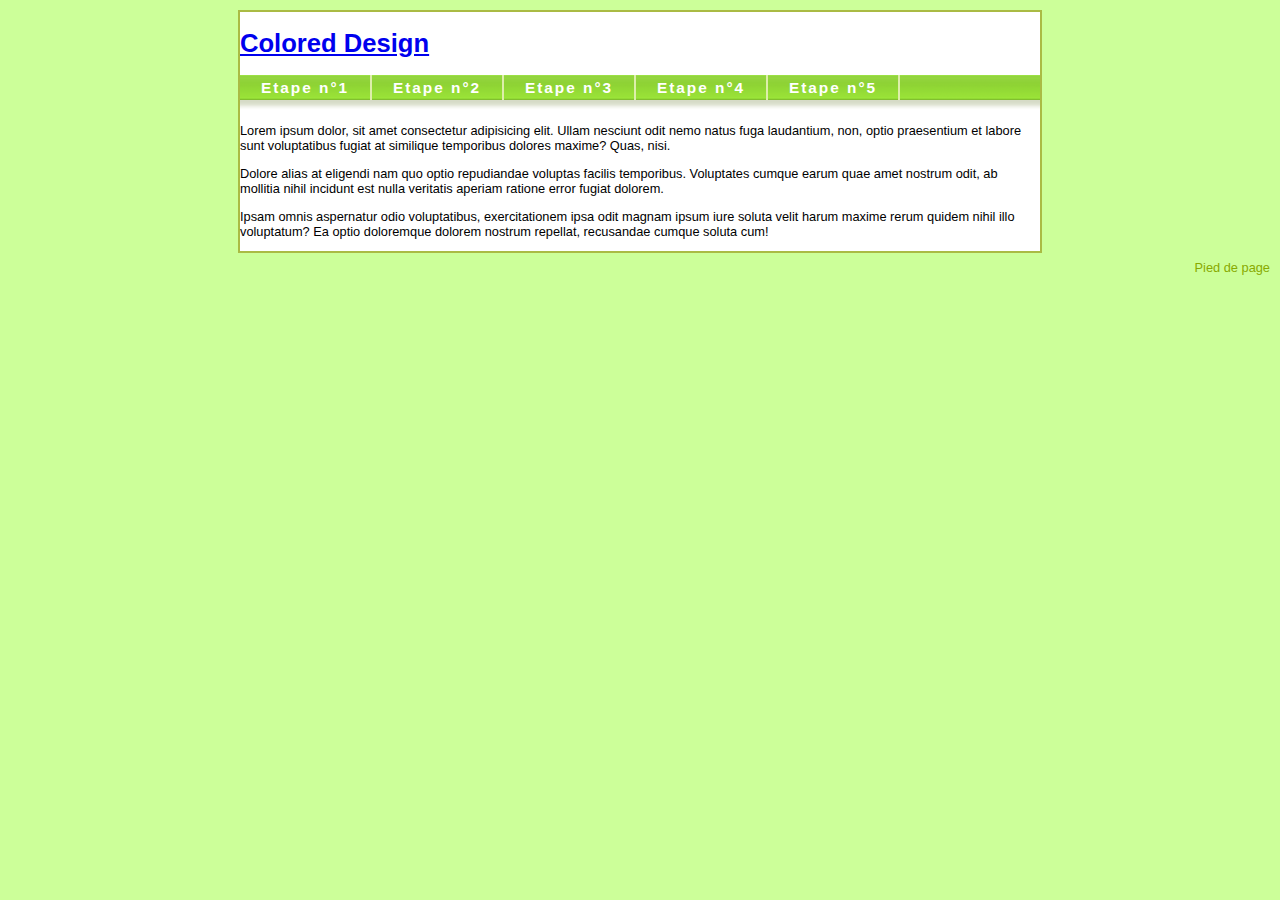
<file: etape1.html>
<!DOCTYPE html>
<html lang="fr">
<head>
    <meta charset="UTF-8">
    <meta name="viewport" content="width=device-width, initial-scale=1.0">
    <title>Colored Design</title>
    <link rel="stylesheet" href="css/style.css">
    
</head>
<body>
    <!-- Le contenu principal >>> souvent nomé id="main" ou id="conteneur" ou id="container" ou id="wrapper" -->
    <div id="conteneur">
        <h1><a href="#" title="Accueil-Color Design"><span>Colored Design</span></a></h1>
        <!-- ici la navigation  -->
        <nav>
            <ul id="menu">
                <li><a href="#">Etape n°1</a></li>
                <li><a href="#">Etape n°2</a></li>
                <li><a href="#">Etape n°3</a></li>
                <li><a href="#">Etape n°4</a></li>
                <li><a href="#">Etape n°5</a></li>
                
            </ul>
        </nav>
        <!-- une seconde div pour le contenu après l'entête de la page  -->
        <P>Lorem ipsum dolor, sit amet consectetur adipisicing elit. Ullam nesciunt odit nemo natus fuga laudantium, non, optio praesentium et labore sunt voluptatibus fugiat at similique temporibus dolores maxime? Quas, nisi.</P>
        
        <P>Dolore alias at eligendi nam quo optio repudiandae voluptas facilis temporibus. Voluptates cumque earum quae amet nostrum odit, ab mollitia nihil incidunt est nulla veritatis aperiam ratione error fugiat dolorem.</P>
        
        <P>Ipsam omnis aspernatur odio voluptatibus, exercitationem ipsa odit magnam ipsum iure soluta velit harum maxime rerum quidem nihil illo voluptatum? Ea optio doloremque dolorem nostrum repellat, recusandae cumque soluta cum!</P>
        <!-- fermeture de main  -->
    </div>
    <!-- Ici le pied de page avec une id"footer" que l'on trouve encore parfois en lien et place de la balise footer HTML 5  -->
    <p id="footer">Pied de page</p>
    
</body>
</html>
</file>
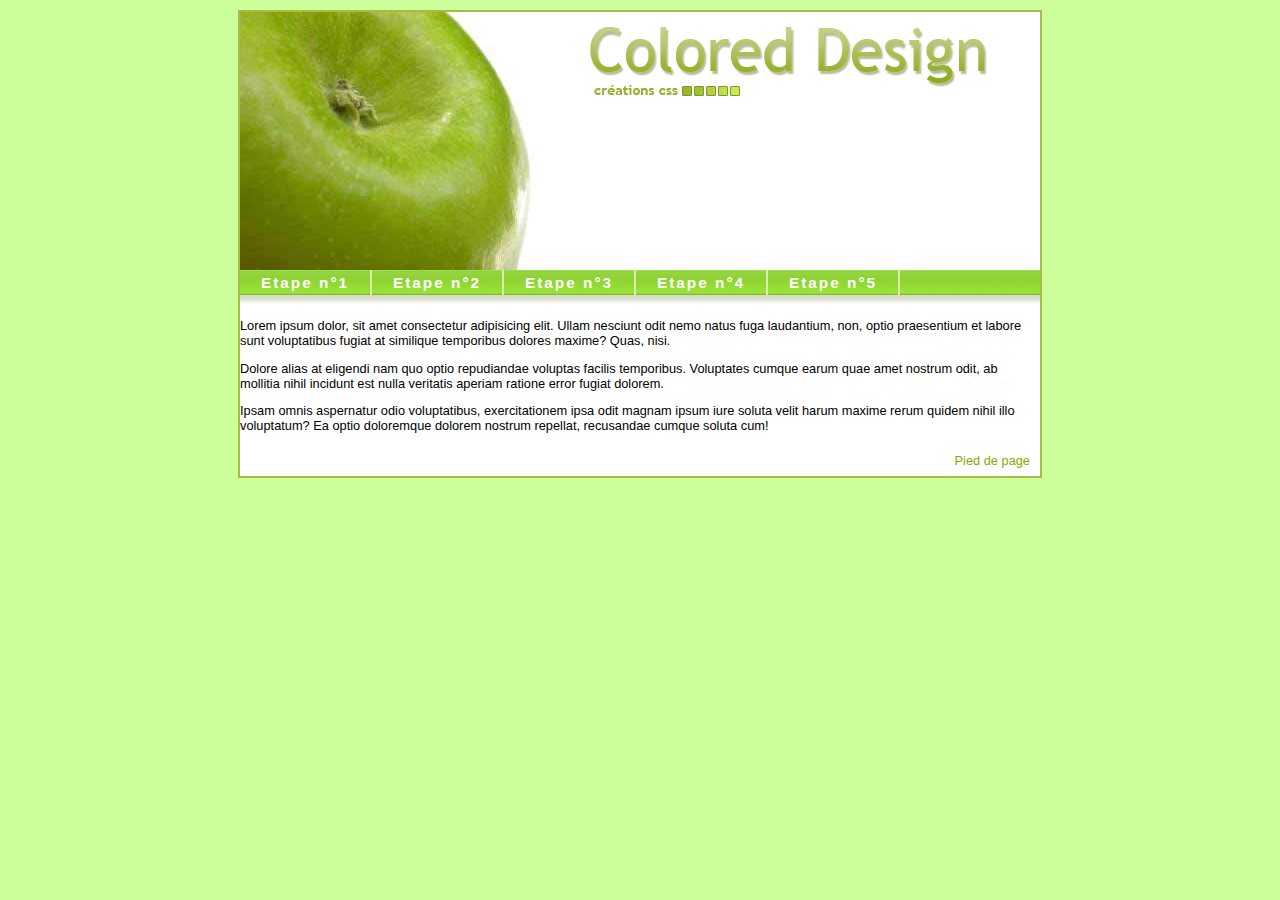
<file: etape2.html>
<!DOCTYPE html>
<html lang="fr">
<head>
    <meta charset="UTF-8">
    <meta name="viewport" content="width=device-width, initial-scale=1.0">
    <title>Colored Design</title>
    <link rel="stylesheet" href="css/style.css">
    <style>
        body {
            /* text align sert à centrer le TEXTE  */
            text-align: center;
             /* border: 10px solid  orange;   */
             /* margin: 50px;   */
             /* margin: 10px 0 10px;   */
            margin: 10px 0;  
            /* Margine: haut droite bas gauche  */
        }
        #conteneur {
            margin: 0 auto;
            width: 800px;
            background-color: orchid;
            text-align: left;
        }
        #header {
            height: 250px;
        }
    </style>
    
</head>
<body>
    <!-- Le contenu principal >>> souvent nomé id="main" ou id="conteneur" ou id="container" ou id="wrapper" -->
    <div id="conteneur">
        <h1 id="header"><a href="#" title="Accueil-Color Design"><span>Colored Design</span></a></h1>
        <!-- ici la navigation  -->
        <nav>
            <ul id="menu">
                <li><a href="#">Etape n°1</a></li>
                <li><a href="#">Etape n°2</a></li>
                <li><a href="#">Etape n°3</a></li>
                <li><a href="#">Etape n°4</a></li>
                <li><a href="#">Etape n°5</a></li>
                
            </ul>
        </nav>
        <!-- une seconde div pour le contenu après l'entête de la page  -->
        <P>Lorem ipsum dolor, sit amet consectetur adipisicing elit. Ullam nesciunt odit nemo natus fuga laudantium, non, optio praesentium et labore sunt voluptatibus fugiat at similique temporibus dolores maxime? Quas, nisi.</P>
        
        <P>Dolore alias at eligendi nam quo optio repudiandae voluptas facilis temporibus. Voluptates cumque earum quae amet nostrum odit, ab mollitia nihil incidunt est nulla veritatis aperiam ratione error fugiat dolorem.</P>
        
        <P>Ipsam omnis aspernatur odio voluptatibus, exercitationem ipsa odit magnam ipsum iure soluta velit harum maxime rerum quidem nihil illo voluptatum? Ea optio doloremque dolorem nostrum repellat, recusandae cumque soluta cum!</P>
        <!-- fermeture de main  -->
    
    <!-- Ici le pied de page avec une id"footer" que l'on trouve encore parfois en lien et place de la balise footer HTML 5  -->
    <p id="footer">Pied de page</p>
    </div> <!-- fermeture de conteneur  -->
</body>
</html>
</file>
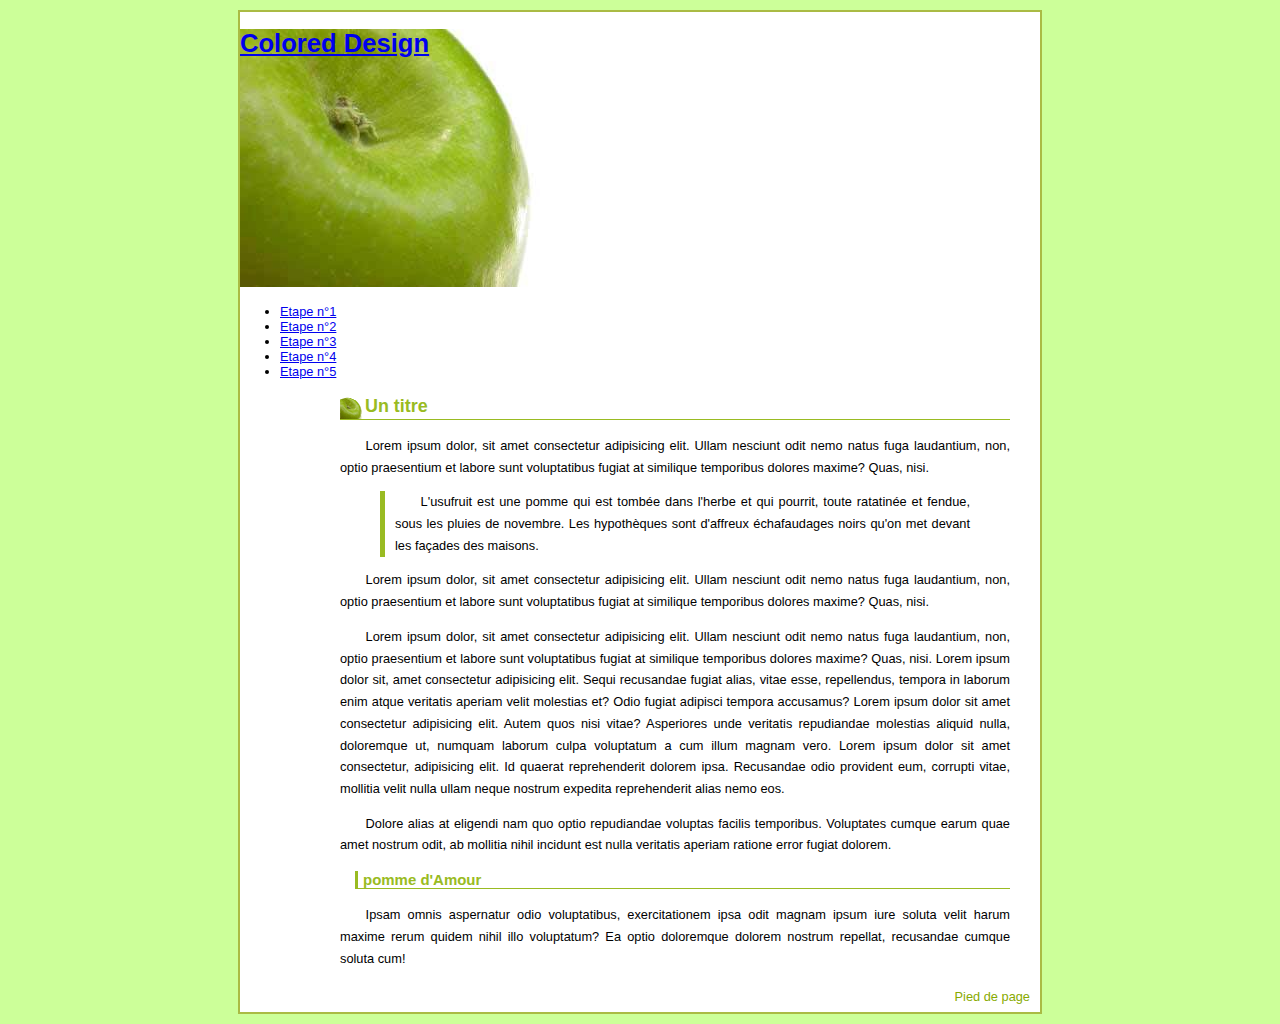
<file: etape3.html>
<!DOCTYPE html>
<html lang="fr">
<head>
    <meta charset="UTF-8">
    <meta name="viewport" content="width=device-width, initial-scale=1.0">
    <title>Colored Design</title>
    <!-- <link rel="stylesheet" href="css/style.css"> -->
    <style>
        body {
            
            text-align: center;
            /* typo taille en.em et famille, propriété raccourcie  */
            font: 0.8em"Trebuchet MS", Helvetica, sans-serif;
            background-color: #cf9;
             /* border: 10px solid  orange;  */
            /* margin: 50px;  */
            /* margin: 10px 0 10px;  */
            margin: 10px 0;  
            /* Margine: haut droite bas gauche  */
        }
        /* L'id conteneur ici est affecté à une div de la page. La notation div#conteneur ou #conteneur est identique */
        div#conteneur {
            margin: 0 auto;
            width: 800px;
            /* background-color: orchid;  */
            text-align: left;
            border: 2px solid #ab4;
            /* en hexadécimal il existe 16 millions de couleurs  */
            background-color: #fff;
        }
        h1#header {
            height: 258px;
            /* une image en arrière plan dans le css  */
            /* background-image: url(img/apple.jpg);
            background-repeat: no-repeat;
            background-position-X: left;
            background-position-y:top; */
            background: url(img/apple.jpg) no-repeat left top;
        }
        div#contenu {
            padding: 0 30px 0 100px;
        }
        div#contenu h2 {
            padding-left: 25px;
            background: url(img/little_apple.gif) no-repeat left bottom;
            color: #9b2;
            border-bottom: 1px solid #9b2;
            line-height: 25px;
            font-size: 1.4em;
        }
        div#contenu h3 {
            margin-left: 15px;
            padding-left: 5px;
            border-bottom: 1px solid #9b2;
            border-left: 3px solid #9b2;
            color: #9b2;
        }
        div#contenu p {
            text-align: justify;
            text-indent: 2em;
            line-height: 1.7em;
        }
        div#contenu blockquote {
            border-left: 5px solid #9b2;
            padding-left: 10px;
        }
        p#footer {
            margin: 0;
            padding-right: 10px;
            line-height: 30px;
            text-align: right;
            color: #8a0;
        }
            
    </style>
    
</head>
<body>
    <!-- Le contenu principal >>> souvent nomé id="main" ou id="conteneur" ou id="container" ou id="wrapper" -->
    <div id="conteneur">
        <h1 id="header"><a href="#" title="Accueil-Color Design"><span>Colored Design</span></a></h1>
        <!-- ici la navigation  -->
        <nav>
            <ul id="menu">
                <li><a href="#">Etape n°1</a></li>
                <li><a href="#">Etape n°2</a></li>
                <li><a href="#">Etape n°3</a></li>
                <li><a href="#">Etape n°4</a></li>
                <li><a href="#">Etape n°5</a></li>
                
            </ul>
        </nav>
        <div id="contenu">
        <h2>Un titre</h2>
        <!-- une seconde div pour le contenu après l'entête de la page  -->
        <p>Lorem ipsum dolor, sit amet consectetur adipisicing elit. Ullam nesciunt odit nemo natus fuga laudantium, non, optio praesentium et labore sunt voluptatibus fugiat at similique temporibus dolores maxime? Quas, nisi.</p>
        <blockquote>
           <p>L'usufruit est une pomme qui est tombée dans l'herbe et qui pourrit, toute ratatinée et fendue, sous les pluies de novembre. Les hypothèques sont d'affreux échafaudages noirs qu'on met devant les façades des maisons. </p> 
            
        </blockquote>
        <p>Lorem ipsum dolor, sit amet consectetur adipisicing elit. Ullam nesciunt odit nemo natus fuga laudantium, non, optio praesentium et labore sunt voluptatibus fugiat at similique temporibus dolores maxime? Quas, nisi.</p>
        <p>Lorem ipsum dolor, sit amet consectetur adipisicing elit. Ullam nesciunt odit nemo natus fuga laudantium, non, optio praesentium et labore sunt voluptatibus fugiat at similique temporibus dolores maxime? Quas, nisi. Lorem ipsum dolor sit, amet consectetur adipisicing elit. Sequi recusandae fugiat alias, vitae esse, repellendus, tempora in laborum enim atque veritatis aperiam velit molestias et? Odio fugiat adipisci tempora accusamus? Lorem ipsum dolor sit amet consectetur adipisicing elit. Autem quos nisi vitae? Asperiores unde veritatis repudiandae molestias aliquid nulla, doloremque ut, numquam laborum culpa voluptatum a cum illum magnam vero. Lorem ipsum dolor sit amet consectetur, adipisicing elit. Id quaerat reprehenderit dolorem ipsa. Recusandae odio provident eum, corrupti vitae, mollitia velit nulla ullam neque nostrum expedita reprehenderit alias nemo eos.</p>
        
        <p>Dolore alias at eligendi nam quo optio repudiandae voluptas facilis temporibus. Voluptates cumque earum quae amet nostrum odit, ab mollitia nihil incidunt est nulla veritatis aperiam ratione error fugiat dolorem.</p>
        <h3>pomme d'Amour</h3>
        
        <p>Ipsam omnis aspernatur odio voluptatibus, exercitationem ipsa odit magnam ipsum iure soluta velit harum maxime rerum quidem nihil illo voluptatum? Ea optio doloremque dolorem nostrum repellat, recusandae cumque soluta cum!</p>
        <!-- fermeture de main  -->
        </div>
    
    <!-- Ici le pied de page avec une id"footer" que l'on trouve encore parfois en lien et place de la balise footer HTML 5  -->
    <p id="footer">Pied de page</p>
    </div> <!-- fermeture de conteneur  -->
</body>
</html>
</file>
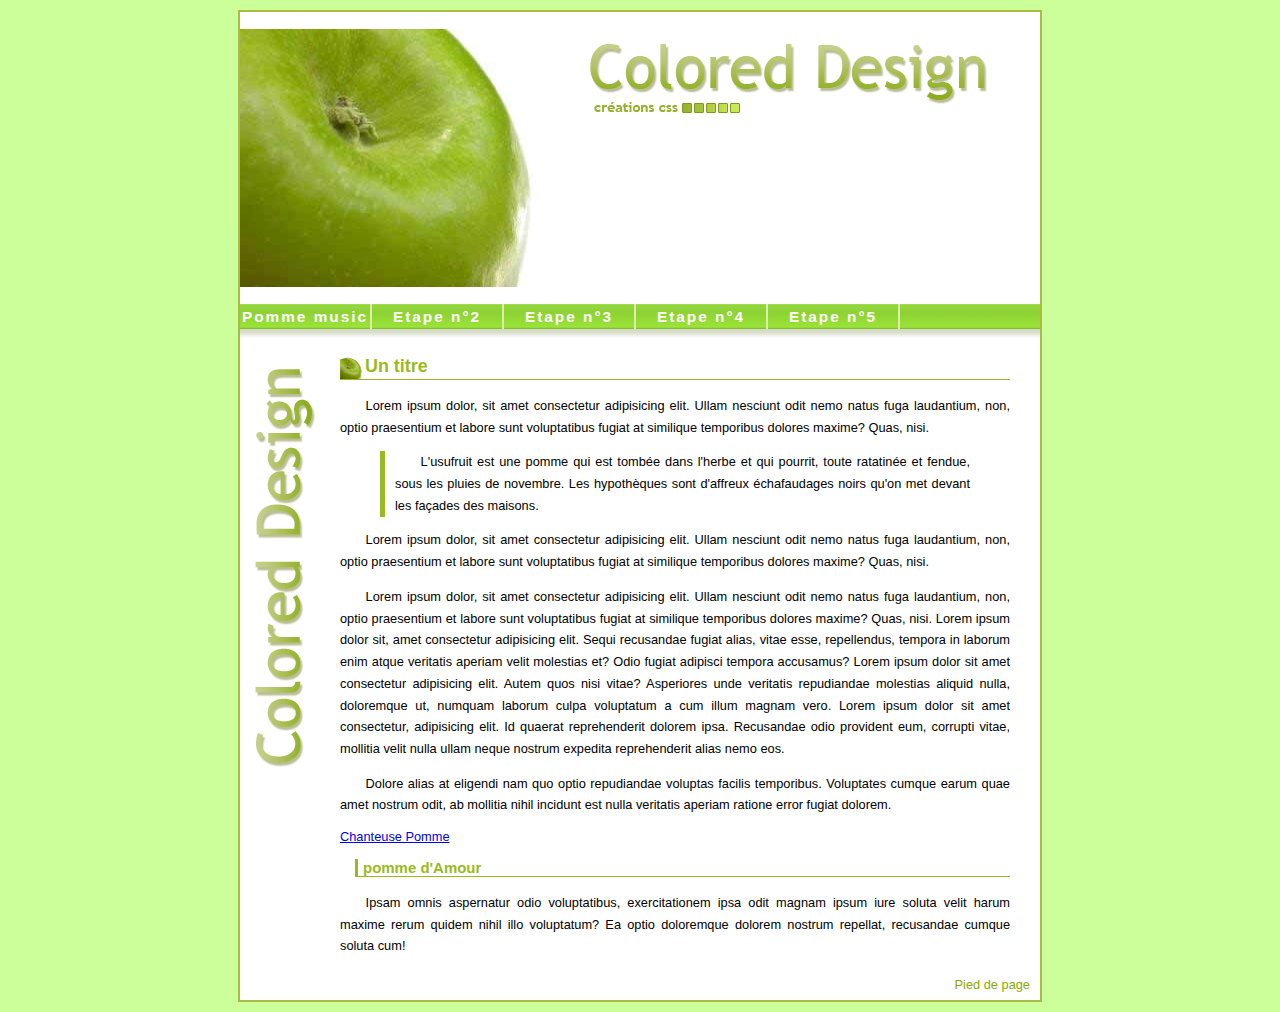
<file: etape4.html>
<!DOCTYPE html>
<html lang="fr">
<head>
    <meta charset="UTF-8">
    <meta name="viewport" content="width=device-width, initial-scale=1.0">
    <title>Colored Design</title>
    <!-- <link rel="stylesheet" href="css/style.css"> -->
    <style>
        body {
            
            text-align: center;
            /* typo taille en.em et famille, propriété raccourcie  */
            font: 0.8em"Trebuchet MS", Helvetica, sans-serif;
            background-color: #cf9;
            /* border: 10px solid  orange;  */
            /* margin: 50px;  */
            /* margin: 10px 0 10px;  */
            margin: 10px 0;  
            /* Margine: haut droite bas gauche  */
        }
        /* L'id conteneur ici est affecté à une div de la page. La notation div#conteneur ou #conteneur est identique */
        div#conteneur {
            margin: 0 auto;
            width: 800px;
            /* background-color: orchid;  */
            text-align: left;
            border: 2px solid #ab4;
            /* en hexadécimal il existe 16 millions de couleurs  */
            /* il existe aussi des couleurs RGBA Red Green Blue Alpha joue sur l'oppacité "trensparence" de la couleur */
             background-color: #fff;  
           
            background-color: rgba(red, green, blue, alpha);
        }
        h1#header {
            height: 258px;
            /* une image en arrière plan dans le css  */
            /* background-image: url(img/apple.jpg);
            background-repeat: no-repeat;
            background-position-X: left;
            background-position-y:top; */
            background: url(img/apple.jpg) no-repeat left top;
        }
        h1#header a {
            display: block;
            width: 400px;
            height: 70px;
            background: url(img/title.gif) no-repeat;
            /* La position de l'élément a est relative à son parent  */
            position: relative;
            left: 350px;
            top: 15px;
            /* indentation négative du texte afin de le masquer pour les visiteurs et de le laisser dans le code pour les robots ou moteurs de recherche qui indexent le site ; action de référencement naturel  */
            text-indent: -5000px;
        }
        ul#menu {
            list-style-type: none;
            margin: 0;
            padding: 0;
            /* l'image de fond est répétée horizontalement  */
            background: url(img/bg_menu.gif) repeat-x 0 -25px;
            height: 35px;
        }
        ul#menu li{
            float: left;
            text-align: center;
            
        }
        ul#menu li a {
            /* l'élément, la boite et la typo  */
            width: 130px;
            line-height: 25px;
            font-size: 1.2em;
            /* epaisseur de typo bold= gras  */
            font-weight: bold;
            /* espacement entre les lettres  */
            letter-spacing: 2px;
            color: #fff;
            display: block;
            border-right: 2px solid #dea;
            text-decoration: none;
        }
        div#contenu {
            padding: 0 30px 0 100px;
        }
        ul#menu li a:hover {
            background: url(img/bg_menu.gif)repeat-x 0 0;
        }
        div#contenu {
            padding: 0 30px 0 100px;
            /* on crée un espace à gauche et un espace en haut */
            background: url(img/bg_page.gif) no-repeat 15px 15px;
        }

        div#contenu h2 {
            padding-left: 25px;
            background: url(img/little_apple.gif) no-repeat left bottom;
            color: #9b2;
            border-bottom: 1px solid #9b2;
            line-height: 25px;
            font-size: 1.4em;
        }
        div#contenu h3 {
            margin-left: 15px;
            padding-left: 5px;
            border-bottom: 1px solid #9b2;
            border-left: 3px solid #9b2;
            color: #9b2;
        }
        div#contenu p {
            text-align: justify;
            text-indent: 2em;
            line-height: 1.7em;
        }
        div#contenu blockquote {
            border-left: 5px solid #9b2;
            padding-left: 10px;
        }
        p#footer {
            margin: 0;
            padding-right: 10px;
            line-height: 30px;
            text-align: right;
            color: #8a0;
        }
            
    </style>
    
</head>
<body>
    <!-- Le contenu principal >>> souvent nomé id="main" ou id="conteneur" ou id="container" ou id="wrapper" -->
    <div id="conteneur">
        <h1 id="header"><a href="#" title="Accueil-Color Design"><span>Colored Design</span></a></h1>
        <!-- ici la navigation  -->
        <nav>
            <ul id="menu">
                <li><a href="http://pommemusic.fr/" target="_blank">Pomme music</a></li>
                <li><a href="#">Etape n°2</a></li>
                <li><a href="#">Etape n°3</a></li>
                <li><a href="#">Etape n°4</a></li>
                <li><a href="#">Etape n°5</a></li>
                
            </ul>
        </nav>
        <div id="contenu">
        <h2>Un titre</h2>
        <!-- une seconde div pour le contenu après l'entête de la page  -->
        <p>Lorem ipsum dolor, sit amet consectetur adipisicing elit. Ullam nesciunt odit nemo natus fuga laudantium, non, optio praesentium et labore sunt voluptatibus fugiat at similique temporibus dolores maxime? Quas, nisi.</p>
        <blockquote>
           <p>L'usufruit est une pomme qui est tombée dans l'herbe et qui pourrit, toute ratatinée et fendue, sous les pluies de novembre. Les hypothèques sont d'affreux échafaudages noirs qu'on met devant les façades des maisons. </p> 
            
        </blockquote>
        <p>Lorem ipsum dolor, sit amet consectetur adipisicing elit. Ullam nesciunt odit nemo natus fuga laudantium, non, optio praesentium et labore sunt voluptatibus fugiat at similique temporibus dolores maxime? Quas, nisi.</p>
        <p>Lorem ipsum dolor, sit amet consectetur adipisicing elit. Ullam nesciunt odit nemo natus fuga laudantium, non, optio praesentium et labore sunt voluptatibus fugiat at similique temporibus dolores maxime? Quas, nisi. Lorem ipsum dolor sit, amet consectetur adipisicing elit. Sequi recusandae fugiat alias, vitae esse, repellendus, tempora in laborum enim atque veritatis aperiam velit molestias et? Odio fugiat adipisci tempora accusamus? Lorem ipsum dolor sit amet consectetur adipisicing elit. Autem quos nisi vitae? Asperiores unde veritatis repudiandae molestias aliquid nulla, doloremque ut, numquam laborum culpa voluptatum a cum illum magnam vero. Lorem ipsum dolor sit amet consectetur, adipisicing elit. Id quaerat reprehenderit dolorem ipsa. Recusandae odio provident eum, corrupti vitae, mollitia velit nulla ullam neque nostrum expedita reprehenderit alias nemo eos.</p>
        
        <p>Dolore alias at eligendi nam quo optio repudiandae voluptas facilis temporibus. Voluptates cumque earum quae amet nostrum odit, ab mollitia nihil incidunt est nulla veritatis aperiam ratione error fugiat dolorem.</p>

        <a href="http://pommemusic.fr/" target="_blank">Chanteuse Pomme</a>

        <h3>pomme d'Amour</h3>
        
        <p>Ipsam omnis aspernatur odio voluptatibus, exercitationem ipsa odit magnam ipsum iure soluta velit harum maxime rerum quidem nihil illo voluptatum? Ea optio doloremque dolorem nostrum repellat, recusandae cumque soluta cum!</p>
        <!-- fermeture de main  -->
        </div>
    
    <!-- Ici le pied de page avec une id"footer" que l'on trouve encore parfois en lien et place de la balise footer HTML 5  -->
    <p id="footer">Pied de page</p>
    </div> <!-- fermeture de conteneur  -->
</body>
</html>
</file>
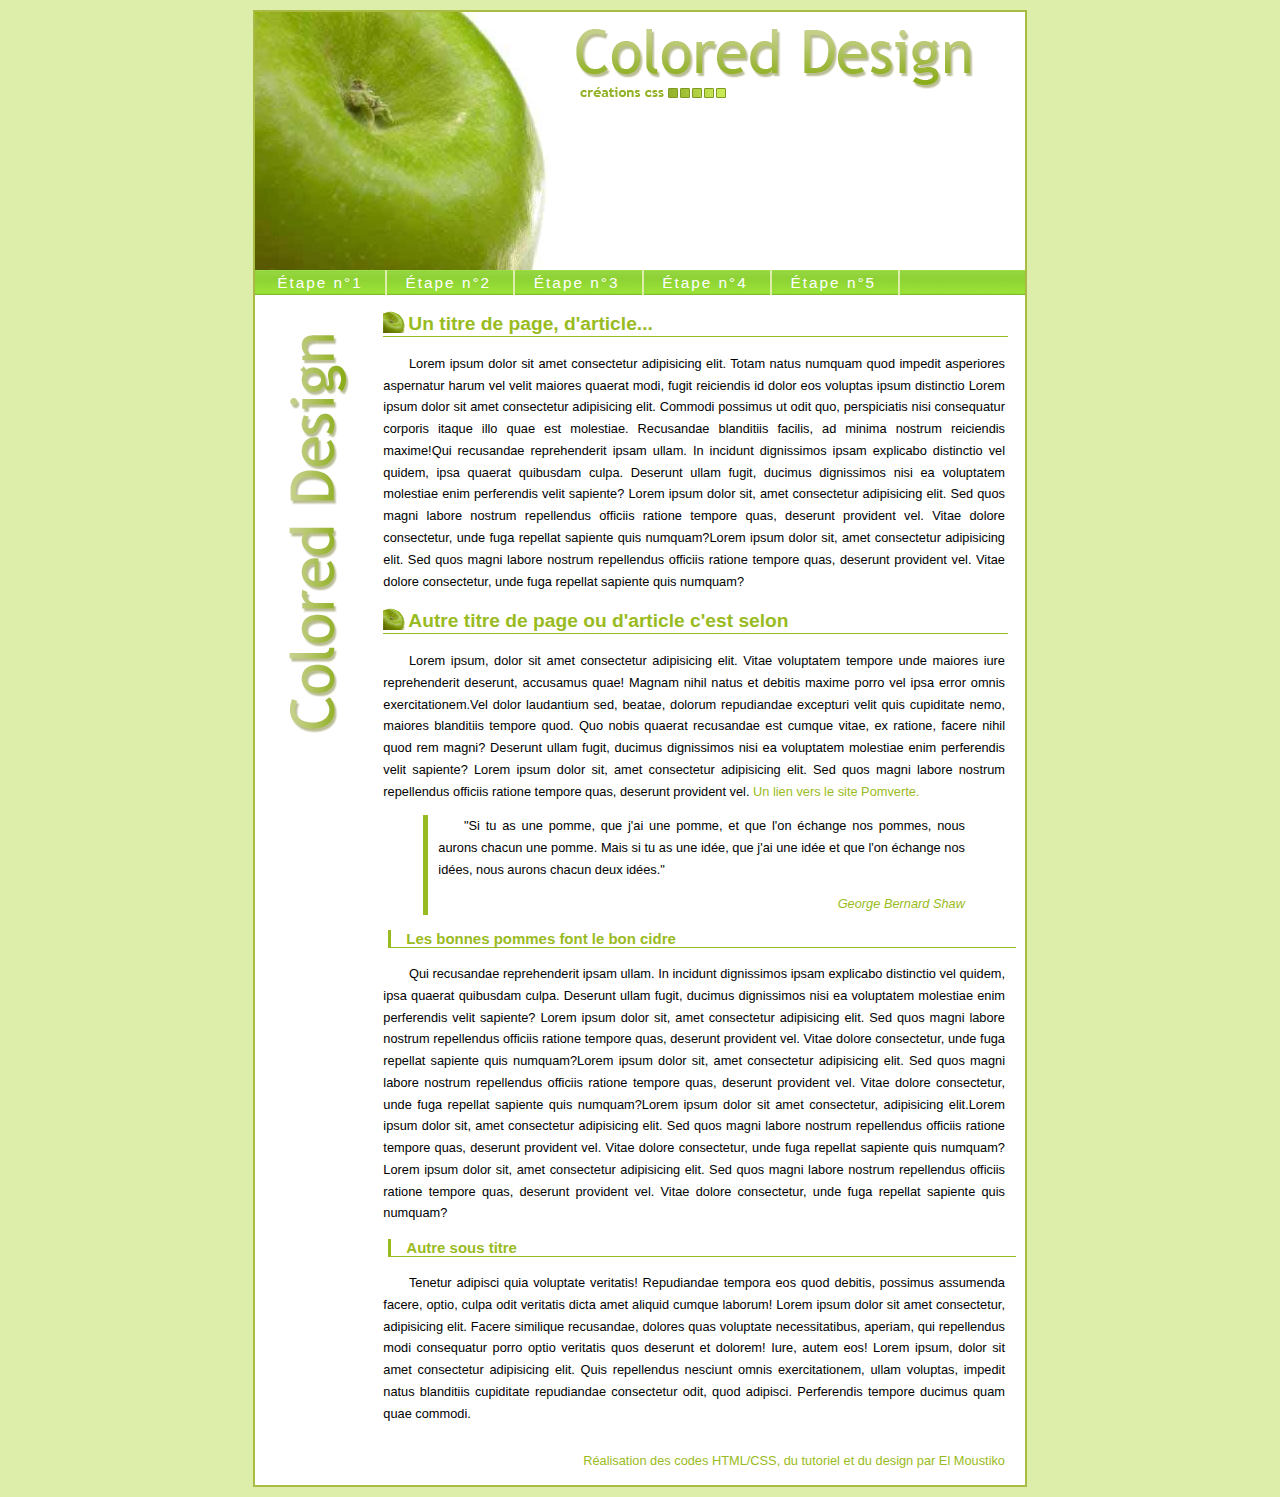
<file: index_pomme_flex.html>
<!DOCTYPE html>
<html lang="fr">
<head>
    <meta charset="UTF-8">
    <meta name="viewport" content="width=device-width, initial-scale=1.0">
    <title>Un site Pomme en flex</title>
    <link rel="stylesheet" href="css/index_pomme_flex.css">
</head>
<body>
      <!-- le contenu principal, ouvent nommé id="main" ou id="conteneur" ou id="container" ou id="wrapper" -->
    <div id="conteneur">
       <header class="row">
            <div class="pomme col-5"></div>
            <h1 class="col-7"><a href="#" title="Accueil-Colored Design"><span>Colored Design</span></a></h1>
            <!-- ici la navigation -->
            <nav>
                <ul class="row" id="menu">
                    <li class="col-2"><a href="#">Étape n°1</a></li>
                    <li class="col-2"><a href="#">Étape n°2</a></li>
                    <li class="col-2"><a href="#">Étape n°3</a></li>
                    <li class="col-2"><a href="#">Étape n°4</a></li>
                    <li class="col-2"><a href="#">Étape n°5</a></li>
                </ul>
            </nav>
       </header>
        <div id="contenu" class="row">
            <!-- une seconde div pour le contenu après l'en-tête de la page -->
            <aside class="image col-2"></aside>
            <div class="col-10">
                <h2>Un titre de page, d'article...</h2>
                <p>Lorem ipsum dolor sit amet consectetur adipisicing 
                elit. Totam natus numquam quod impedit asperiores aspernatur harum vel 
                velit maiores quaerat modi, fugit reiciendis id dolor eos voluptas ipsum
                distinctio Lorem ipsum dolor sit amet consectetur adipisicing elit. 
                Commodi possimus ut odit quo, perspiciatis nisi consequatur corporis 
                itaque illo quae est molestiae. Recusandae blanditiis facilis, ad minima
                nostrum reiciendis maxime!Qui recusandae reprehenderit ipsam ullam. In 
                incidunt dignissimos ipsam explicabo distinctio vel quidem, ipsa quaerat
                quibusdam culpa. Deserunt ullam fugit, ducimus dignissimos nisi ea 
                voluptatem molestiae enim perferendis velit sapiente? Lorem ipsum dolor 
                sit, amet consectetur adipisicing elit. Sed quos magni labore nostrum 
                repellendus officiis ratione tempore quas, deserunt provident vel. Vitae
                dolore consectetur, unde fuga repellat sapiente quis numquam?Lorem 
                ipsum dolor sit, amet consectetur adipisicing elit. Sed quos magni 
                labore nostrum repellendus officiis ratione tempore quas, deserunt 
                provident vel. Vitae dolore consectetur, unde fuga repellat sapiente 
                quis numquam?</p>
                <h2>Autre titre de page ou d'article c'est selon</h2>
                <p>Lorem ipsum, dolor sit amet consectetur adipisicing 
                elit. Vitae voluptatem tempore unde maiores iure reprehenderit deserunt,
                accusamus quae! Magnam nihil natus et debitis maxime porro vel ipsa 
                error omnis exercitationem.Vel dolor laudantium sed, beatae, dolorum 
                repudiandae excepturi velit quis cupiditate nemo, maiores blanditiis 
                tempore quod. Quo nobis quaerat recusandae est cumque vitae, ex ratione,
                facere nihil quod rem magni? Deserunt ullam fugit, ducimus dignissimos 
                nisi ea voluptatem molestiae enim perferendis velit sapiente? Lorem 
                ipsum dolor sit, amet consectetur adipisicing elit. Sed quos magni 
                labore nostrum repellendus officiis ratione tempore quas, deserunt 
                provident vel. <a href="https://www.pomverte.com/" title="Pomverte" target="_blank"> Un lien vers le site Pomverte.</a></p>
                <blockquote>
                    <p>"Si tu as une pomme, que j'ai une pomme, 
                    et que l'on échange nos pommes, nous aurons chacun une pomme. Mais si tu
                    as une idée, que j'ai une idée et que l'on échange nos idées, nous 
                    aurons chacun deux idées."</p>
                    <p class="a-droite"><em>George Bernard Shaw</em></p>
                </blockquote>
                <h3>Les bonnes pommes font le bon cidre</h3>
                <p>Qui recusandae reprehenderit ipsam ullam. In incidunt
                dignissimos ipsam explicabo distinctio vel quidem, ipsa quaerat 
                quibusdam culpa. Deserunt ullam fugit, ducimus dignissimos nisi ea 
                voluptatem molestiae enim perferendis velit sapiente? Lorem ipsum dolor 
                sit, amet consectetur adipisicing elit. Sed quos magni labore nostrum 
                repellendus officiis ratione tempore quas, deserunt provident vel. Vitae
                dolore consectetur, unde fuga repellat sapiente quis numquam?Lorem 
                ipsum dolor sit, amet consectetur adipisicing elit. Sed quos magni 
                labore nostrum repellendus officiis ratione tempore quas, deserunt 
                provident vel. Vitae dolore consectetur, unde fuga repellat sapiente 
                quis numquam?Lorem ipsum dolor sit amet consectetur, adipisicing 
                elit.Lorem ipsum dolor sit, amet consectetur adipisicing elit. Sed quos 
                magni labore nostrum repellendus officiis ratione tempore quas, deserunt
                provident vel. Vitae dolore consectetur, unde fuga repellat sapiente 
                quis numquam?Lorem ipsum dolor sit, amet consectetur adipisicing elit. 
                Sed quos magni labore nostrum repellendus officiis ratione tempore quas,
                deserunt provident vel. Vitae dolore consectetur, unde fuga repellat 
                sapiente quis numquam?</p>
                <h3>Autre sous titre</h3>
                <p>Tenetur adipisci quia voluptate veritatis! 
                Repudiandae tempora eos quod debitis, possimus assumenda facere, optio, 
                culpa odit veritatis dicta amet aliquid cumque laborum! Lorem ipsum 
                dolor sit amet consectetur, adipisicing elit. Facere similique 
                recusandae, dolores quas voluptate necessitatibus, aperiam, qui 
                repellendus modi consequatur porro optio veritatis quos deserunt et 
                dolorem! Iure, autem eos! Lorem ipsum, dolor sit amet consectetur 
                adipisicing elit. Quis repellendus nesciunt omnis exercitationem, ullam 
                voluptas, impedit natus blanditiis cupiditate repudiandae consectetur 
                odit, quod adipisci. Perferendis tempore ducimus quam quae commodi.</p>
           </div>
        </div>
   <!-- ici le pied de page avec une ID footer que l'on trouve encore parfois, en lieu et place de la balise <footer> HTML5 -->
    <p id="footer" class="a-droite">Réalisation des codes HTML/CSS, du tutoriel et du design par El Moustiko</p>
<!-- Fermeture de conteneur  -->
    </div>
</body>
</html>
</file>
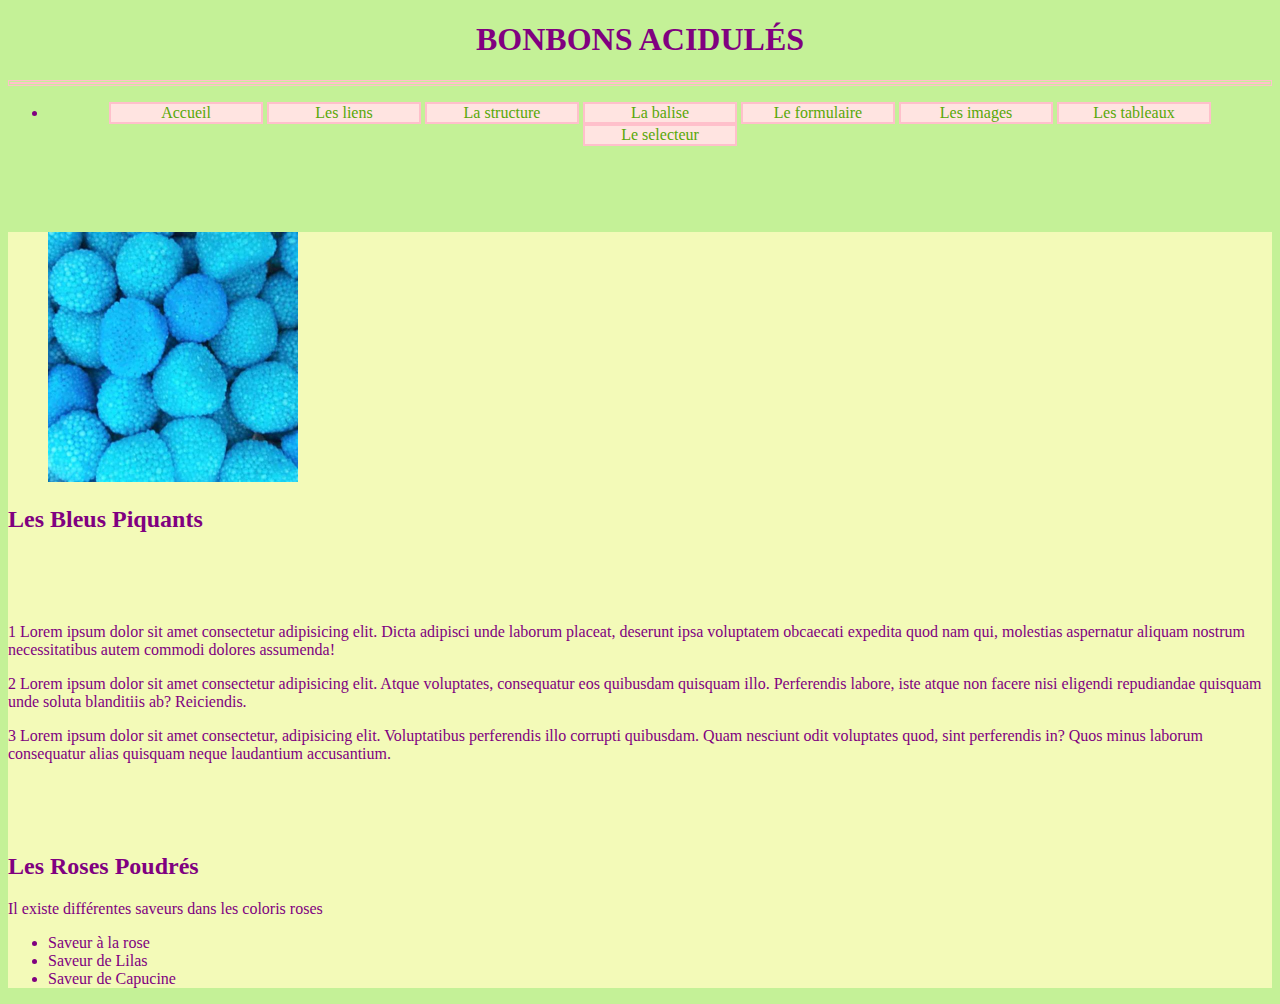
<file: html/perso1.html>
<!DOCTYPE html>
<html lang="fr">
<head>
    <meta charset="UTF-8">
    <meta name="viewport" content="width=device-width, initial-scale=1.0">
    <title>Bonbons Acidulés</title>
    <link rel="stylesheet" href="../css/perso1.css">
</head>
<body>
    <h1><strong> Bonbons Acidulés</strong></h1>
    <hr>
    <nav>
        <div id="conteneur">
            <ul id="inline-block">

                <li>
                <a href="../../HTML/pages/00_liens.html" target="_blank"> Accueil</a>
                <a href="../../HTML/pages/00_liens.html" target="_blank"> Les liens</a>
			    <a href="../../HTML/pages/00_structure.html" target="_blank"> La structure</a>
			    <a href="../../HTML/pages/02_balise.html" target="_blank"> La balise</a>
			    <a href="../../HTML/pages/03_formulaire.html" target="_blank"> Le formulaire</a>
			    <a href="../../HTML/pages/04_images.html" target="_blank"> Les images</a>
			    <a href="../../HTML/pages/05_tableaux.html" target="_blank"> Les tableaux</a>
                <a href="../../HTML/pages/06_selecteur.html" target="_blank"> Le selecteur</a>
                </li>
            </ul>
        </div>
    </nav>
    <br><br><br>
    <div id="contenu">
        <figure>
            <img class="bonbonbleu1" src="../img/bonbonbleu2.jpg" alt="Bonbons bleus">
        </figure>
        <h2>Les bleus piquants</h2>
        <br><br><br>
        <p>1 Lorem ipsum dolor sit amet consectetur adipisicing elit. Dicta adipisci unde laborum placeat, deserunt ipsa voluptatem obcaecati expedita quod nam qui, molestias aspernatur aliquam nostrum necessitatibus autem commodi dolores assumenda!</p>
        
            <p>2 Lorem ipsum dolor sit amet consectetur adipisicing elit. Atque voluptates, consequatur eos quibusdam quisquam illo. Perferendis labore, iste atque non facere nisi eligendi repudiandae quisquam unde soluta blanditiis ab? Reiciendis.</p>
            <p>3 Lorem ipsum dolor sit amet consectetur, adipisicing elit. Voluptatibus perferendis illo corrupti quibusdam. Quam nesciunt odit voluptates quod, sint perferendis in? Quos minus laborum consequatur alias quisquam neque laudantium accusantium.</p>
            <br><br><br>
            <h2>Les roses poudrés</h2>
            <p>Il existe différentes saveurs dans les coloris roses</p>
            <ul>
                <li>Saveur à la rose</li>
                <li>Saveur de Lilas</li>
                <li>Saveur de Capucine</li>
            </ul>
    </div>
</body>
</html>
</file>
<file: css/style.css>
body {
            
    text-align: center;
    /* typo taille en.em et famille, propriété raccourcie  */
    font: 0.8em"Trebuchet MS", Helvetica, sans-serif;
    background-color: #cf9;
    /* border: 10px solid  orange;  */
    /* margin: 50px;  */
    /* margin: 10px 0 10px;  */
    margin: 10px 0;  
    /* Margine: haut droite bas gauche  */
}
/* L'id conteneur ici est affecté à une div de la page. La notation div#conteneur ou #conteneur est identique */
div#conteneur {
    margin: 0 auto;
    width: 800px;
    /* background-color: orchid;  */
    text-align: left;
    border: 2px solid #ab4;
    /* en hexadécimal il existe 16 millions de couleurs  */
    /* il existe aussi des couleurs RGBA Red Green Blue Alpha joue sur l'oppacité "trensparence" de la couleur */
     background-color: #fff;  
   
    background-color: rgba(red, green, blue, alpha);
}
h1#header {
    height: 258px;
    /* une image en arrière plan dans le css  */
    /* background-image: url(img/apple.jpg);
    background-repeat: no-repeat;
    background-position-X: left;
    background-position-y:top; */
    background: url(../img/apple.jpg) no-repeat left top;
    margin: 0;
}
h1#header a {
    display: block;
    width: 400px;
    height: 70px;
    background: url(../img/title.gif) no-repeat;
    /* La position de l'élément a est relative à son parent  */
    position: relative;
    left: 350px;
    top: 15px;
    /* indentation négative du texte afin de le masquer pour les visiteurs et de le laisser dans le code pour les robots ou moteurs de recherche qui indexent le site ; action de référencement naturel  */
    text-indent: -5000px;
   
}
ul#menu {
    list-style-type: none;
    margin: 0;
    padding: 0;
    /* l'image de fond est répétée horizontalement  */
    background: url(../img/bg_menu.gif) repeat-x 0 -25px;
    height: 35px;
}
ul#menu li{
    float: left;
    text-align: center;
    
}
ul#menu li a {
    /* l'élément, la boite et la typo  */
    width: 130px;
    line-height: 25px;
    font-size: 1.2em;
    /* epaisseur de typo bold= gras  */
    font-weight: bold;
    /* espacement entre les lettres  */
    letter-spacing: 2px;
    color: #fff;
    display: block;
    border-right: 2px solid #dea;
    text-decoration: none;
}
div#contenu {
    padding: 0 30px 0 100px;
}
ul#menu li a:hover {
    background: url(../img/bg_menu.gif)repeat-x 0 0;
}
div#contenu {
    padding: 0 30px 0 100px;
    /* on crée un espace à gauche et un espace en haut */
    background: url(../img/bg_page.gif) no-repeat 15px 15px;
}

div#contenu h2 {
    padding-left: 25px;
    background: url(/..img/little_apple.gif) no-repeat left bottom;
    color: #9b2;
    border-bottom: 1px solid #9b2;
    line-height: 25px;
    font-size: 1.4em;
}
div#contenu h3 {
    margin-left: 15px;
    padding-left: 5px;
    border-bottom: 1px solid #9b2;
    border-left: 3px solid #9b2;
    color: #9b2;
}
div#contenu p {
    text-align: justify;
    text-indent: 2em;
    line-height: 1.7em;
}
div#contenu blockquote {
    border-left: 5px solid #9b2;
    padding-left: 10px;
}
p#footer {
    margin: 0;
    padding-right: 10px;
    line-height: 30px;
    text-align: right;
    color: #8a0;
}
</file>
<file: css/index_pomme_flex.css>
body {
    background-color: #dea;
    margin: 10px 0;
    font: 0.8em "Trebuchet MS", Helvetica, sans-serif;
}
#conteneur {
    width: 770px;
    margin: 0 auto;
    background: #fff;
    text-align: left;
    border: 2px solid #ab4;
}

.pomme {
    height: 258px;
    background: url(../img/apple.jpg) no-repeat left top;
    margin-top: 0;
    margin-bottom: 0;
}
h1 a {
    background: url(../img/title.gif) no-repeat;
    height: 70px;
    display: block;
    text-indent: -5000px;
}
nav {
    width: 100%;

}
nav li {
    list-style-type: none;
}
#menu {
    padding: 0;
    margin: 0;
    background: url(../img/bg_menu.gif) repeat-x 0 -25px;
    text-align: center;
}
nav li a {
    text-decoration: none;
    width: 130px;
    border-right: 2px solid #dea;
    line-height: 25px;
    font-size: 1.2em;
    letter-spacing: 2px;
    color: #fff;
    text-align: center;
    display: inline-block;
}
#contenu {
    display: flex;
}
aside {
    background: url(../img/bg_page.gif) no-repeat;
    background-position: top center;
    margin-top: 40px;
}
h2 {
    background: url(../img/little_apple.gif) no-repeat;
    padding-left: 25px;
    color: #99bb22;
    border-bottom: 1px solid #9b2;
    line-height: 25px;
    width: 600px;
   
}
h3 {
    border-left: 3px solid #9b2;
    border-bottom: 1px solid #9b2;
    padding-left: 15px;
    color: #9b2;
    margin-left: 5px;
    width: 610px;

}
p {
    line-height: 1.7em;
    text-indent: 2em;
    text-align: justify;
    padding: 0 20px 0 0;
}
blockquote {
    padding-left: 10px;
    border-left: 5px solid #9b2;
    text-indent: 5em;
}
.a-droite {
    color: #9b2;
    text-align: end;
}
a {
    text-decoration: none;
    color: #99bb22;
}
a:hover {
    font-weight: bold;
}
.row {
    display: flex;
    flex-direction: row;
    flex-wrap: wrap;
    
}

.column {
    display: flex;
    flex-direction: column;
}
.column-reverse {
    display: flex;
    flex-direction: column-reverse;
}
/* Définition de la largeur des colonnes en pourcentage */
.col-1 {
    width: 8.333333%;
    
}
.col-2 {
    width: 16.666666%;
    /* background-color: rgb(255, 145, 0); */
   
}
.col-3 {
    width: 25%;
    /* background-color: rgb(241, 172, 44); */
   
}
.col-4 {
    width: 33.333333%;
    /* background-color: rgb(247, 215, 34); */
   
}
.col-5 {
    width: 41.666666%;
    /* background-color: rgb(196, 216, 20); */
    
}
.col-6 {
    width: 50%;
    /* background-color: rgb(105, 238, 71); */
   
}
.col-7 {
    width: 58.333333%;
    /* background-color: rgb(35, 189, 29); */
    
}
.col-8 {
    width: 66.666666%;
    /* background-color: rgb(44, 224, 185); */
    
}
.col-9 {
    width: 75%;
    /* background-color: rgb(32, 212, 224); */
  
}
.col-10 {
    width: 83.333333%;
    /* background-color: rgb(69, 130, 221); */
    
}
.col-11 {
    width: 91.666666%;
    /* background-color: rgb(206, 83, 236); */
 
}
.col-12 {
    width: 100%;
    /* background-color: rgb(218, 50, 176); */
  
}
</file>
<file: css/perso1.css>
body { 
    background-color: #c4f197;
    color: purple;
   
    text-align: left;
}
div#contenu {
    background-color: rgb(243, 250, 184);
}
   
h1 {
    text-align: center;
    text-transform: uppercase;
    font-family: Georgia, 'Times New Roman', Times, serif;
}
hr {
    border: double pink 5px;
}


.bonbonbleu1 {
    max-width: 250px;
}

#inline-block a {
    margin: 0 auto;
    display: inline-block;
    text-align: center;
    width: 150px;
    background-color: mistyrose;
    color: rgb(88, 168, 8);
    border: 2px solid pink;
    text-decoration: none;
}



nav {
    text-align: center;
}
hr {
    border: double pink;
}
h2 {
    text-align: left;
    text-transform: capitalize;
    font-family: Georgia, 'Times New Roman', Times, serif;
}
h2 {
    text-align: left;
    text-transform: capitalize;
    font-family: Georgia, 'Times New Roman', Times, serif;
}
</file>
